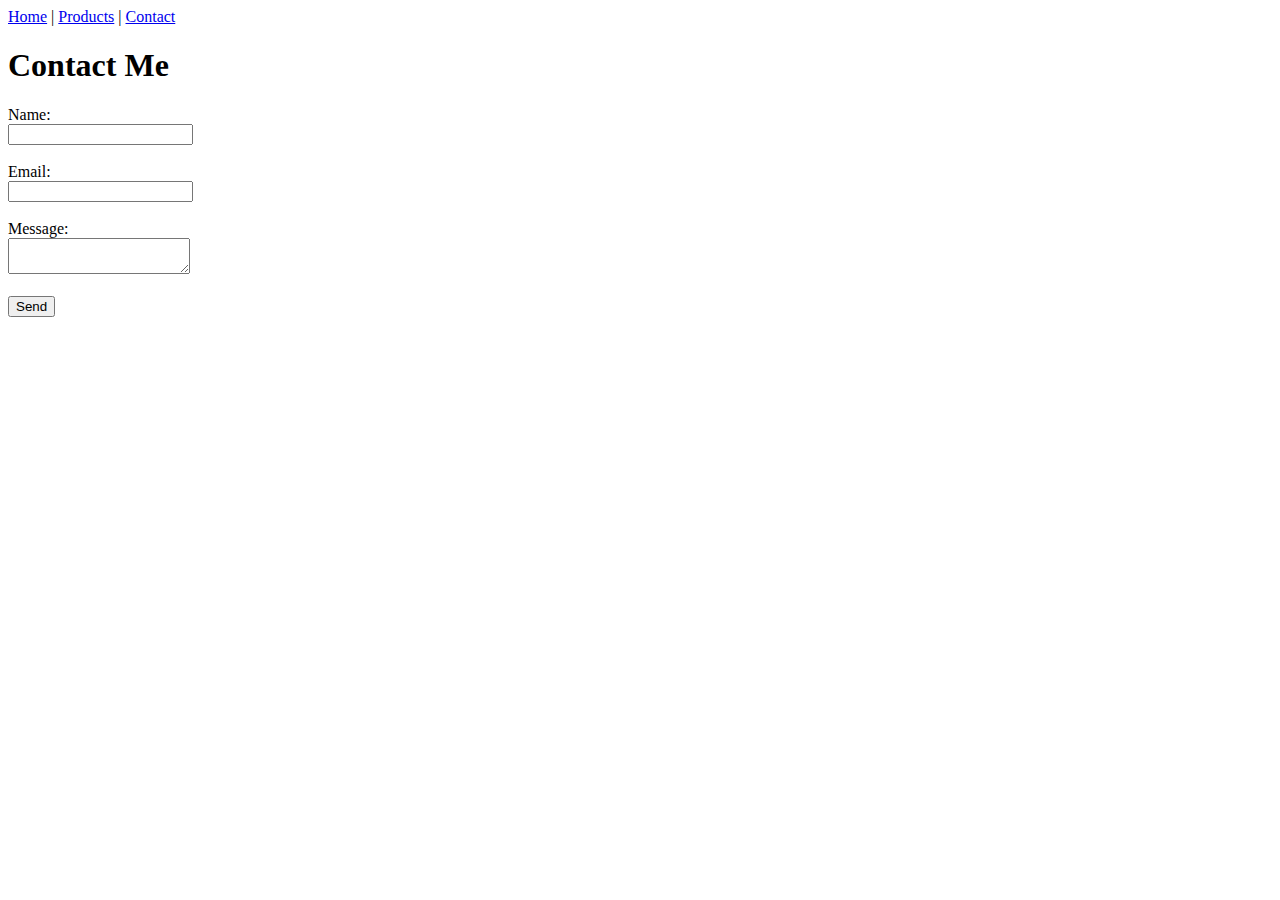
<file: contact.html>
<!DOCTYPE html>
<html lang="en">
<head>
  <meta charset="UTF-8">
  <title>Contact Me</title>
</head>
<body>
  <!-- Navigation -->
  <nav>
    <a href="index.html">Home</a> |
    <a href="products.html">Products</a> |
    <a href="contact.html">Contact</a>
  </nav>

  <h1>Contact Me</h1>

  <form id="contact-form">
    <label>Name:</label><br>
    <input type="text" name="name" required><br><br>

    <label>Email:</label><br>
    <input type="email" name="email" required><br><br>

    <label>Message:</label><br>
    <textarea name="message" required></textarea><br><br>

    <input type="submit" value="Send">
  </form>

  <p id="confirmation" style="color:green; display:none;">Thank you! Your message has been submitted.</p>

  <script src="script.js"></script>
  <script>
    // Pre-fill "interest" from product page
    prefillContact();

    // Handle form submission (simulate confirmation)
    document.getElementById("contact-form").addEventListener("submit", function(e) {
      e.preventDefault(); // prevent actual submission
      document.getElementById("contact-form").style.display = "none";
      document.getElementById("confirmation").style.display = "block";
    });
  </script>
</body>
</html>
</file>
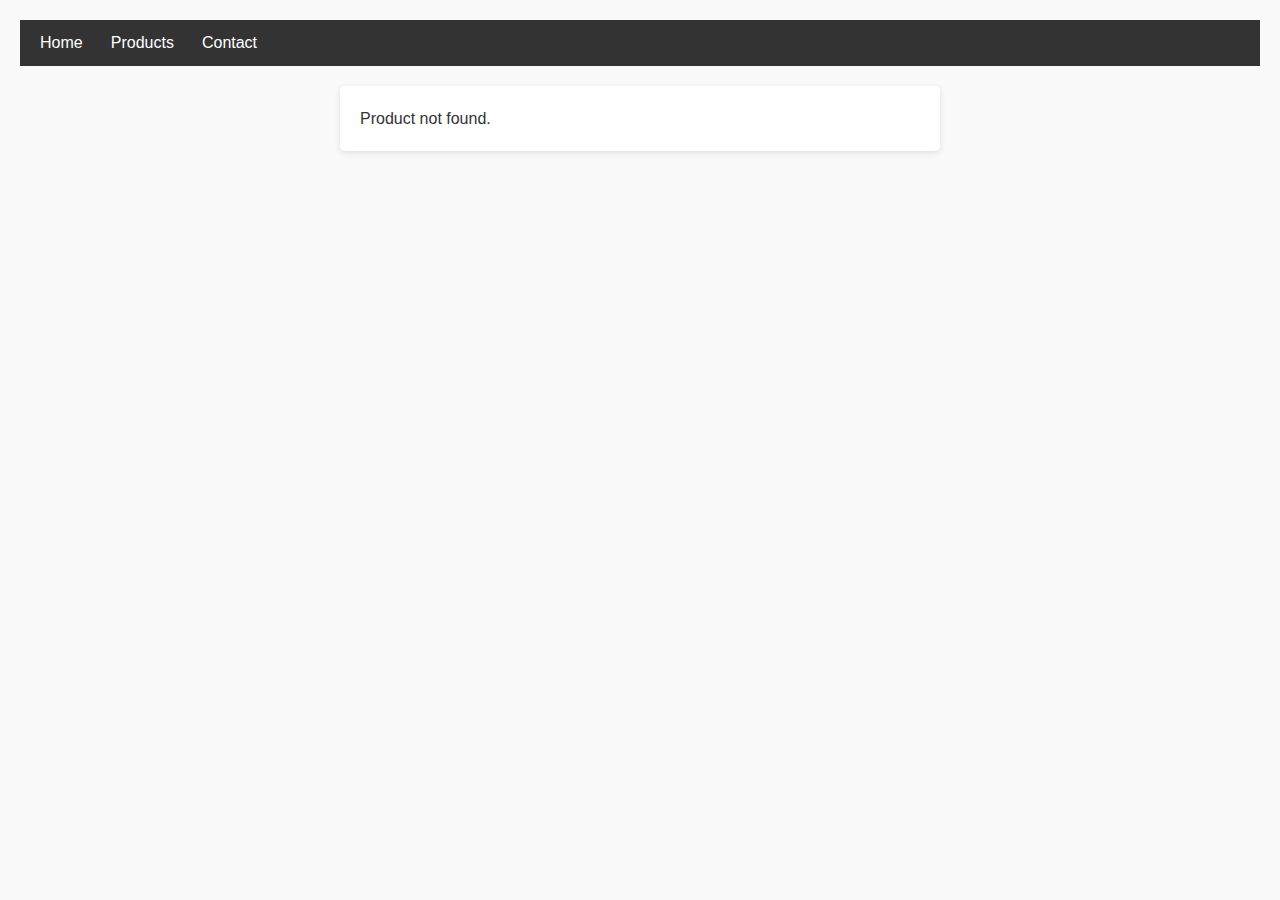
<file: product.html>
<!DOCTYPE html>
<html lang="en">
<head>
  <meta charset="UTF-8">
  <title>Product Details</title>
  <link rel="stylesheet" href="style.css">
</head>
<body>
  <!-- Navigation -->
  <nav>
    <a href="index.html">Home</a> |
    <a href="products.html">Products</a> |
    <a href="contact.html">Contact</a>
  </nav>

  <div id="product-details">Loading...</div>

  <script src="script.js"></script>
  <script>
    loadProduct();
  </script>
</body>
</html>
</file>
<file: style.css>
/* Reset default styles */
* {
  margin: 0;
  padding: 0;
  box-sizing: border-box;
}

/* Body */
body {
  font-family: Arial, sans-serif;
  line-height: 1.6;
  background-color: #f9f9f9;
  color: #333;
  padding: 20px;
}

/* Navigation */
nav {
  background-color: #333;
  padding: 10px 20px;
  margin-bottom: 20px;
}

nav a {
  color: #fff;
  text-decoration: none;
  margin-right: 15px;
}

nav a:hover {
  text-decoration: underline;
}

/* Hero Section */
header {
  text-align: center;
  margin-bottom: 30px;
}

header h1 {
  font-size: 2.5em;
  margin-bottom: 10px;
}

header p {
  font-size: 1.2em;
  margin-bottom: 15px;
}

header a {
  display: inline-block;
  padding: 10px 20px;
  background-color: #ff6600;
  color: #fff;
  text-decoration: none;
  border-radius: 5px;
}

header a:hover {
  background-color: #e65c00;
}

/* Product Grid */
#product-grid, #featured-products {
  display: flex;
  flex-wrap: wrap;
  gap: 20px;
  justify-content: center;
}

#product-grid div, #featured-products div {
  background-color: #fff;
  padding: 15px;
  border-radius: 5px;
  text-align: center;
  width: 200px;
  box-shadow: 0 2px 6px rgba(0,0,0,0.1);
}

#product-grid img, #featured-products img {
  max-width: 100%;
  height: auto;
  margin-bottom: 10px;
}

#product-grid h2, #featured-products h3 {
  font-size: 1.1em;
  margin-bottom: 5px;
}

/* Product Details */
#product-details {
  max-width: 600px;
  margin: 0 auto;
  background-color: #fff;
  padding: 20px;
  border-radius: 5px;
  box-shadow: 0 2px 6px rgba(0,0,0,0.1);
}

#product-details img {
  max-width: 100%;
  height: auto;
  margin-bottom: 15px;
}

#product-details h1 {
  margin-bottom: 10px;
}

#product-details ul {
  list-style: none;
  margin-top: 10px;
}

#product-details li {
  background-color: #ff6600;
  color: #fff;
  display: inline-block;
  padding: 5px 10px;
  margin: 5px 5px 0 0;
  border-radius: 3px;
}

/* Contact Form */
form {
  max-width: 500px;
  margin: 0 auto;
  background-color: #fff;
  padding: 20px;
  border-radius: 5px;
  box-shadow: 0 2px 6px rgba(0,0,0,0.1);
}

form input, form textarea {
  width: 100%;
  padding: 10px;
  margin-bottom: 15px;
  border-radius: 3px;
  border: 1px solid #ccc;
}

form input[type="submit"] {
  background-color: #ff6600;
  color: #fff;
  border: none;
  cursor: pointer;
  border-radius: 5px;
}

form input[type="submit"]:hover {
  background-color: #e65c00;
}

#confirmation {
  text-align: center;
  font-weight: bold;
  margin-top: 15px;
}
</file>
